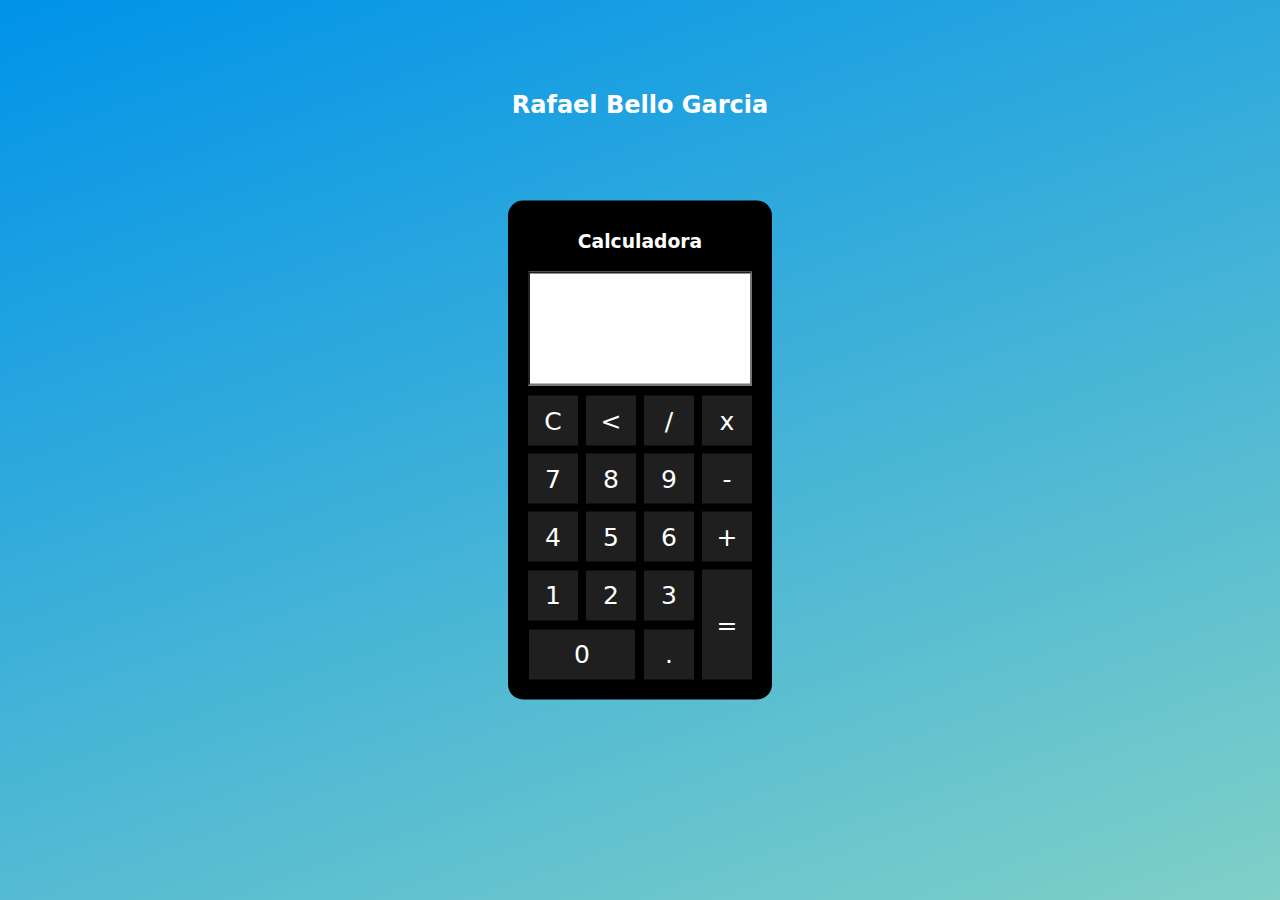
<file: Calculator1/Index.html>
<!DOCTYPE html>
<html lang="pt-br">
  <head>
    <meta charset="UTF-8" />
    <meta http-equiv="X-UA-Compatible" content="IE=edge" />
    <meta name="viewport" content="width=device-width, initial-scale=1.0" />
    <link rel="stylesheet" href="./Index.css" />
    <title>Calculadora</title>
  </head>
  <body>
    <div class="name">
      <h2>Rafael Bello Garcia</h2>
    </div>

    <div class="calculadora">
      <h3>Calculadora</h3>
      <form name="form">
        <input class="visor" name="visor" />
      </form>
      <table>
        <tr>
          <td>
            <input
              class="botao"
              type="button"
              value="C"
              onclick="form.textview.value = ' ' "
            />
          </td>
          <td>
            <input
              class="botao"
              type="button"
              value="<"
              onclick="backspace()"
            />
          </td>
          <td>
            <input
              class="botao"
              type="button"
              value="/"
              onclick="insert('/')"
            />
          </td>
          <td>
            <input
              class="botao"
              type="button"
              value="x"
              onclick="insert('*')"
            />
          </td>
        </tr>

        <tr>
          <td>
            <input class="botao" type="button" value="7" onclick="insert(7)" />
          </td>
          <td>
            <input class="botao" type="button" value="8" onclick="insert(8)" />
          </td>
          <td>
            <input class="botao" type="button" value="9" onclick="insert(9)" />
          </td>
          <td>
            <input
              class="botao"
              type="button"
              value="-"
              onclick="insert('-')"
            />
          </td>
        </tr>

        <tr>
          <td>
            <input class="botao" type="button" value="4" onclick="insert(4)" />
          </td>
          <td>
            <input class="botao" type="button" value="5" onclick="insert(5)" />
          </td>
          <td>
            <input class="botao" type="button" value="6" onclick="insert(6)" />
          </td>
          <td>
            <input
              class="botao"
              type="button"
              value="+"
              onclick="insert('+')"
            />
          </td>
        </tr>

        <tr>
          <td>
            <input class="botao" type="button" value="1" onclick="insert(1)" />
          </td>
          <td>
            <input class="botao" type="button" value="2" onclick="insert(2)" />
          </td>
          <td>
            <input class="botao" type="button" value="3" onclick="insert(3)" />
          </td>
          <td rowspan="5">
            <input
              class="botao"
              style="height: 110px"
              type="button"
              value="="
              onclick="equal()"
            />
          </td>
        </tr>
        <tr>
          <td colspan="2">
            <input
              class="botao"
              style="width: 106px"
              type="button"
              value="0"
              onclick="insert(0)"
            />
          </td>
          <td>
            <input
              class="botao"
              type="button"
              value="."
              onclick="insert('.')"
            />
          </td>
        </tr>
      </table>
    </div>
    <script src="./Index.js"></script>
  </body>
</html>
</file>
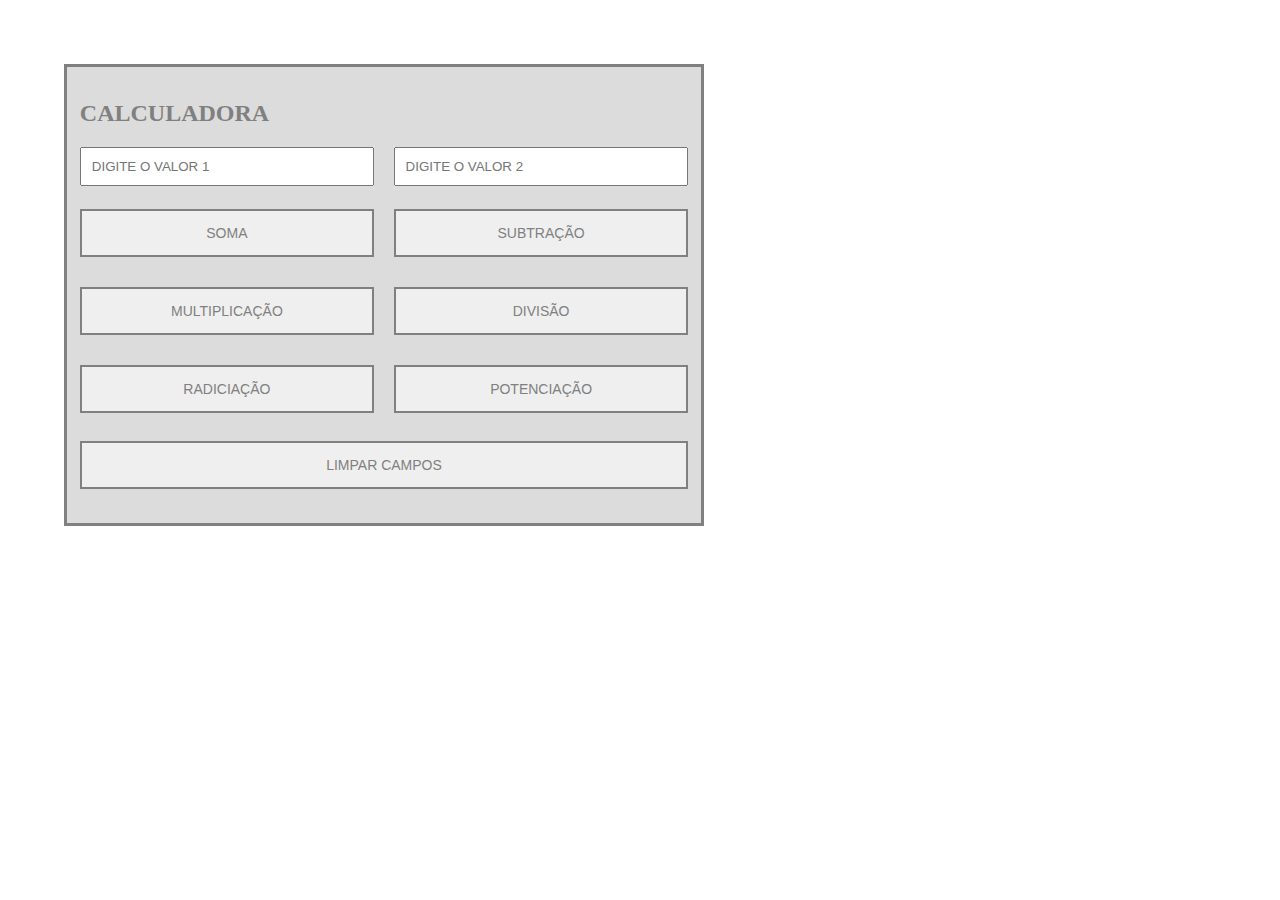
<file: Calculator2/Index.html>
<!DOCTYPE html>
<html lang="pt-BR">
  <head>
    <meta charset="UTF-8" />
    <meta http-equiv="X-UA-Compatible" content="IE=edge" />
    <meta name="viewport" content="width=device-width, initial-scale=1.0" />
    <link rel="stylesheet" href="./style.css" />
    <title>Calculadora</title>
  </head>
  <body>
    <section id="table">
      <h2>Calculadora</h2>
      <div class="container">
        <input id="valor1" type="text" placeholder="DIGITE O VALOR 1" />
        <input id="valor2" type="text" placeholder="DIGITE O VALOR 2" />
      </div>
      <br/>
      <div class="botao">
        <button onclick="soma()" id="soma">soma</button>

        <button onclick="subtracao()" id="subtracao">subtração</button>

        <button onclick="multiplicacao()" id="multiplicacao">
          multiplicação
        </button>

        <button onclick="divisao()" id="divisao">divisão</button>

        <button onclick="radiciacao()" id="raciciação">radiciação</button>

        <button onclick="potenciacao()" id="potenciação">potenciação</button>
      </div>
      <br />
      <div class="limpar">
        <button onclick="limpar()" id="limpar">limpar Campos</button>
      </div>
      <div>
        <h1 id="resultado"></h1>
      </div>
    </section>
    <script src="./calculator.js"></script>
  </body>
</html>
</file>
<file: Calculator1/Index.css>
* {
  margin: 0;
  padding: 0;
  font-family: system-ui, -apple-system, BlinkMacSystemFont, "Segoe UI", Roboto,
    Oxygen, Ubuntu, Cantarell, "Open Sans", "Helvetica Neue", sans-serif;
  font-size: bold;
}

.name {
  display: flex;
  justify-content: flex-start;
  align-items: flex-start;
}

h2 {
  margin-top: -140%;
}

h3 {
  padding: 15px;
}

body {
  display: flex;
  justify-content: center;
  align-items: center;
  background-color: #0093e9;
  background-image: linear-gradient(160deg, #0093e9 0%, #80d0c7 100%);
  height: 100vh;
  color: white;
  text-align: center;
}

input {
  justify-content: center;
  align-items: center;
  background-color: white;
  width: 210px;
  height: 100px;
  margin: 5px;
  font-size: 25px;
  color: black;
  padding: 5px;
}

.calculadora {
  display: flex;
  flex-direction: column;
  justify-content: center;
  align-items: center;
  position: absolute;
  background-color: black;
  transform: translate(-50%, 50%);
  border-radius: 15px;
  padding: 15px;
  bottom: 50%;
  left: 50%;
}

.botao {
  background-color: rgb(31, 31, 31);
  width: 50px;
  height: 50px;
  font-size: 25px;
  cursor: pointer;
  border: none;
  color: white;
  margin: 3px;
}

.botao:hover {
  background-color: black;
}
</file>
<file: Calculator2/style.css>
#table {
  text-transform: uppercase;
  background-color: gainsboro;
  padding: 2%;
  border: solid gray;
  color: gray;
}

body {
  margin: 5%;
  width: 50%;
}

.container {
  display: flex;
  align-items: center;
  justify-content: center;
  flex-direction: row;
  gap: 1.2rem;
}

.container input {
  width: 100%;
  padding: 10px;
}

.botao {
  justify-content: center;
  align-items: center;
  gap: 20px;
  display: grid;
  grid-template-columns: repeat(2, 1fr);
}

.limpar button {
  display: flex;
  width: 100%;
  justify-content: center;
}

button {
  position: relative;
  display: block;
  color: gray;
  font-size: 14px;
  text-decoration: none;
  margin: 5px 0;
  border: 2px solid gray;
  padding: 14px 30px;
  text-transform: uppercase;
  overflow: hidden;
  transition: 1s all ease;
}
</file>
